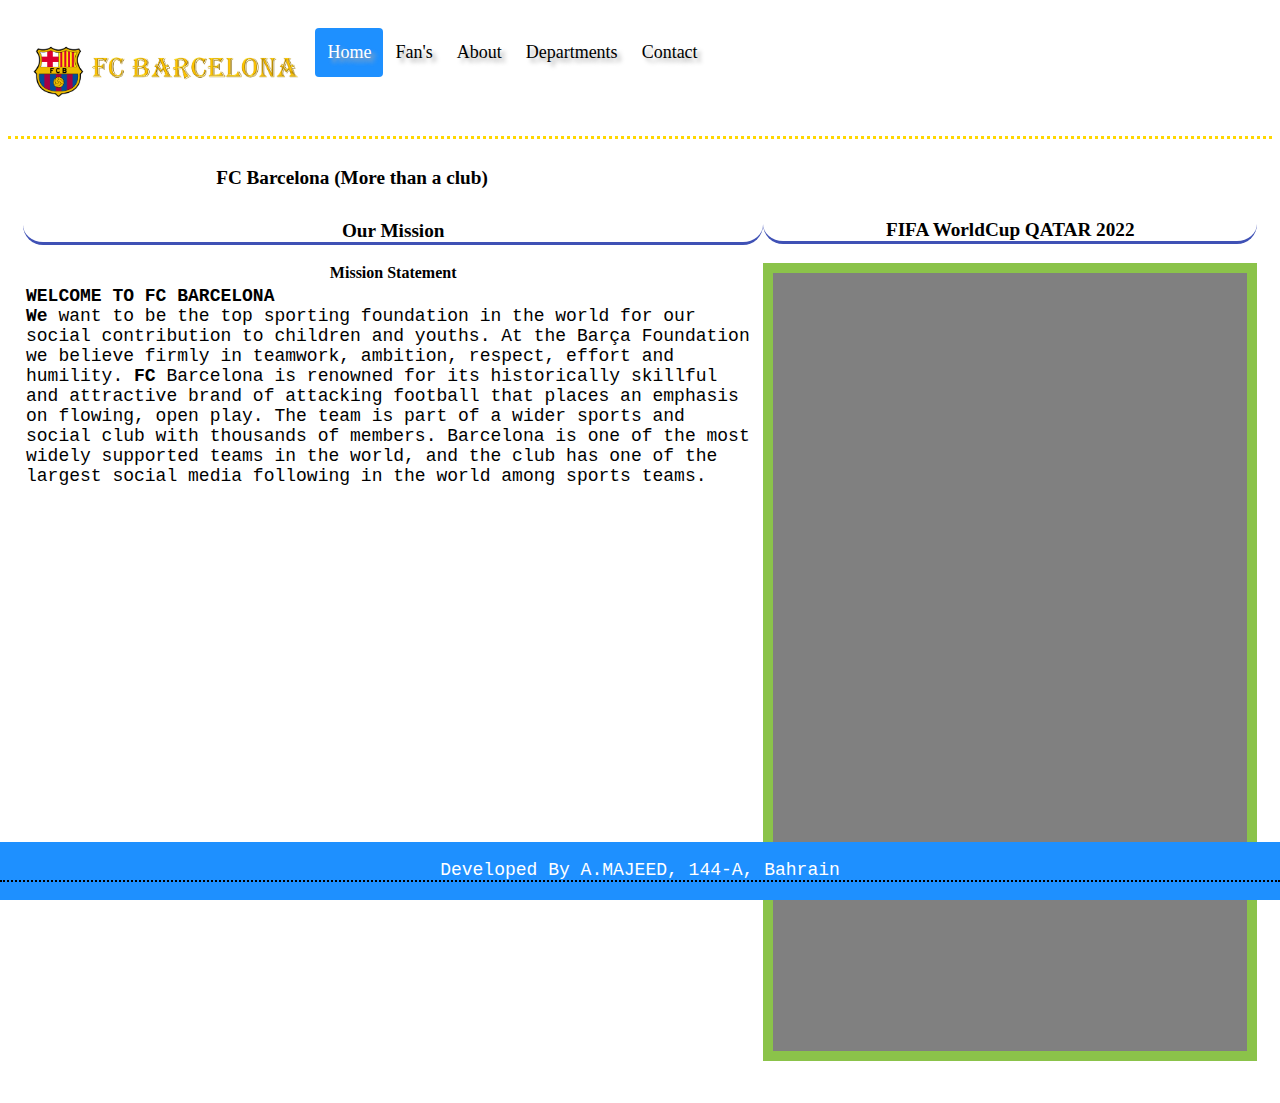
<file: index.html>
<!DOCTYPE html>
<html lang = "en">
<head>
<title>Home Page</title>
 <link rel="stylesheet" href="style.css">
</head>
<body>
<div class="header">
  <a href="index.html" class="logo"><img src = "img/logo.png" alt = "logo" style = "height:60px;></a>
  <div class="header-right">
    <a class="active" href="#home">Home</a>
	<a href="fans.html">Fan's </a>
	 <a href="about.html">About</a>
	  <a  href="gallery.html">Departments</a>
    <a href="contact.html">Contact</a>


  </div>
</div>
<h1 class = "h3_head" style = "margin-left: -36pc;border:none;">FC Barcelona (More than a club)</h1>
<section class = "lr">
<div class = "left">
<h2 class = "h3_head">Our Mission</h2>
<table style="width:100%">
  <tr>
    <th>Mission Statement</th>

  </tr>
 <tr>
   <td  style = "font-size: 18px;
    font-family: monospace; text-align: left;">
	<b>WELCOME TO FC BARCELONA</b><br>
<b>We</b> want to be the top sporting foundation in the world for our social contribution to children and youths.
At the Barça Foundation we believe firmly in teamwork, ambition, respect, effort and humility.
<b>FC</b> Barcelona is renowned for its historically skillful and attractive brand of attacking football that places an emphasis on flowing, open play.
 The team is part of a wider sports and social club with thousands of members.
 Barcelona is one of the most widely supported teams in the world, and the club has one of the largest social media following in the world among sports teams.
  </td>
 </tr>
</table>
</div>

<div class = "right">
	<h3 class = "h3_head">FIFA WorldCup QATAR 2022</h3>
     <marquee class="marq" bgcolor = "grey" direction = "up" loop="" >

        <p>World Cup bracket today: FIFA World Cup 2022 knockout stage dates, printable wall chart; Croatia stun Brazil.</p>
		<p>As far as the storylines go, Lionel Messi has already announced that this will be his final World Cup for Argentina, who are among the favorites to win the tournament
			despite losing the opener to Saudi Arabia.</p>
		<p>Stephen Curry leaves LeBron James off his all-time starting five, takes Magic Johnson as backcourt partne.</p>
		<p>NBA Power Rankings: Luka Doncic, Mavericks on fire; Celtics undeterred by loss; Pelicans, Grizzlies rising.</p>
		<p>NBA Rookie Rankings: Andrew Nembhard shines against Warriors; Keegan Murray making winning plays for Kings.</p>
		<p>World Cup 2022: Messi the master as Argentina beat Netherlands in chaotic Qatar classic.</p>
		<p>The world's biggest party took place at Education City stadium in Doha on Tuesday night when Morocco upset Spain in the 2022 Fifa World Cup round of 16.
		The vast majority of the 44,000-strong crowd was overwhelmed by emotion after Morocco defender Achraf Hakimi sealed victory with a cheeky panenka penalty kick</p>

    </marquee>
</div>
</section>


<div class="footer">
  <p>Developed By A.MAJEED, 144-A, Bahrain</p>
</div>
</body>
</html>
</file>
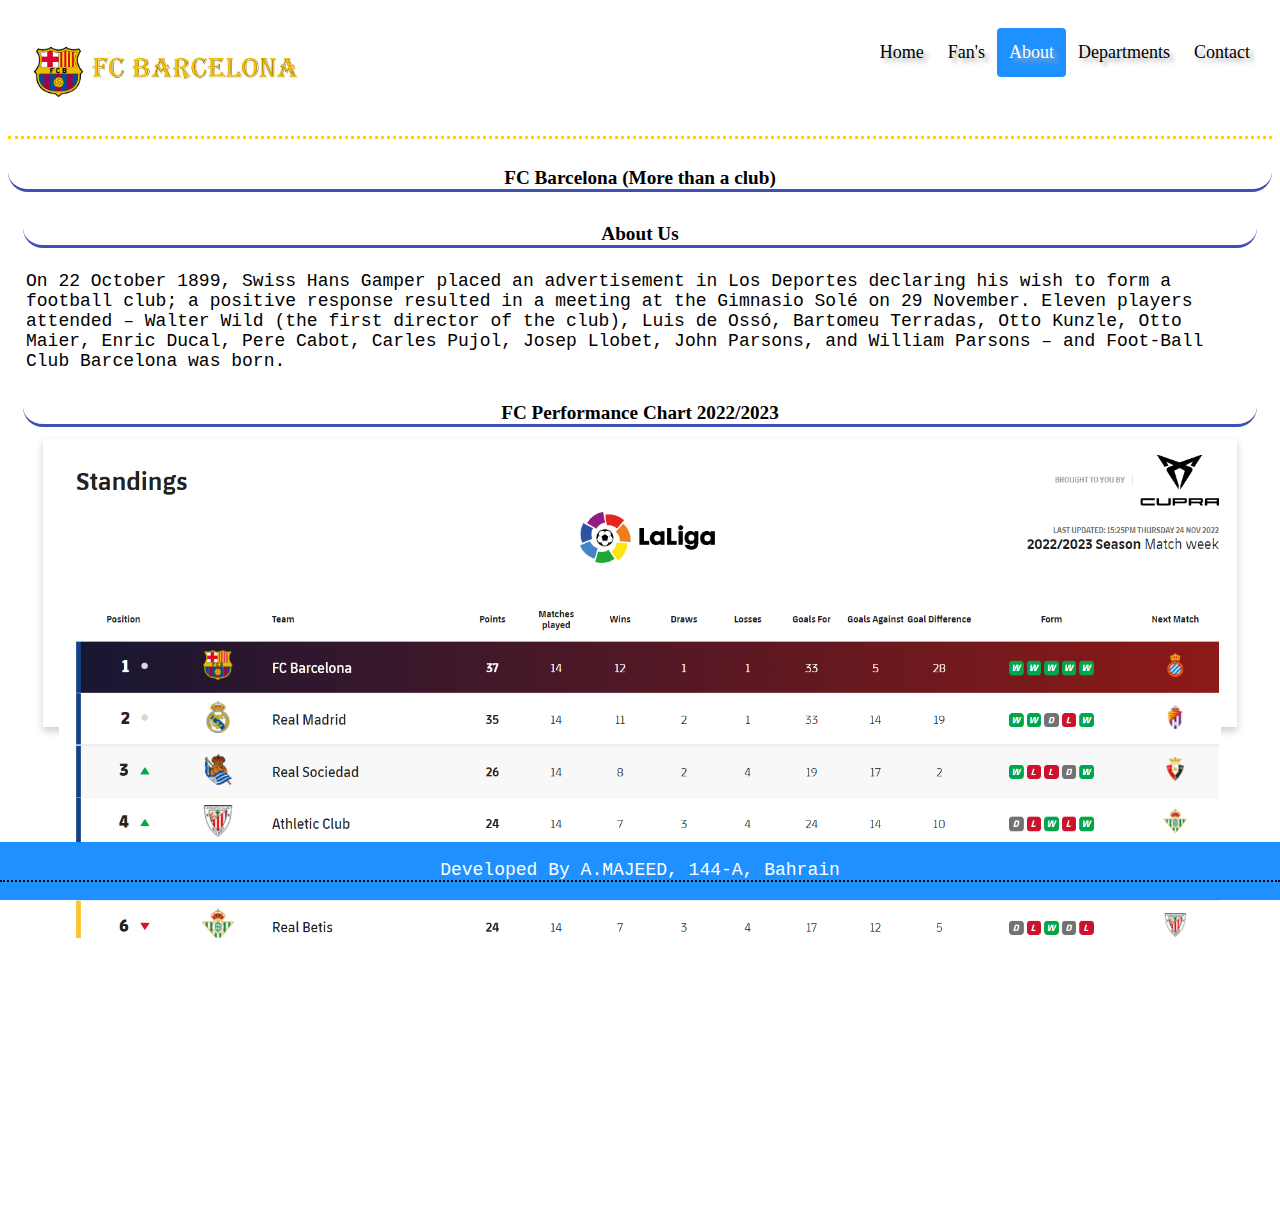
<file: about.html>
<!DOCTYPE html>
<html>
<head>
 <link rel="stylesheet" href="style.css">
</head>
<body>
<div class="header">
  <a href="index.html" class="logo"><img src = "img/logo.png" alt = "logo"  height = "60px"></a>
  <div class="header-right">
    <a  href="index.html">Home</a>
	<a href="fans.html">Fan's</a>
	 <a  class="active" href="about.html">About</a>
	  <a  href="gallery.html">Departments</a>
    <a href="contact.html">Contact</a>


  </div>
</div>
<h1 class = "h3_head">FC Barcelona (More than a club)</h1>
<section class = "lr">
<div class = "left" style="width:100%">
<h2 class = "h3_head">About Us</h2>
<table style="width:100%">
  <tr>
    <th></th>

  </tr>
 <tr>
   <td  style = "font-size: 18px;
    font-family: monospace;">
On 22 October 1899, Swiss Hans Gamper placed an advertisement in Los Deportes declaring his wish to form a football club;
a positive response resulted in a meeting at the Gimnasio Solé on 29 November. Eleven players attended – Walter Wild (the first director of the club),
Luis de Ossó, Bartomeu Terradas,
Otto Kunzle, Otto Maier, Enric Ducal, Pere Cabot, Carles Pujol, Josep Llobet, John Parsons, and William Parsons – and Foot-Ball Club Barcelona was born.

	</td>
 </tr>
</table>

<h1 class = "h3_head" style = "color:black;">FC Performance Chart <b>2022/2023</b></h1>
<section class = "lr" style = "color:black; height :auto;     padding-bottom: 30pc;">
<div style="width:100%">

<div class="row">
  <div class="column" style = "width: 100%;">
    <div class="card"><img src = "img/about.png" style  = "    width: 100%; height: auto;">

	</div>
  </div>
</div>

</section>



<div class="footer">
  <p>Developed By A.MAJEED, 144-A, Bahrain</p>
</div>
</body>
</html>
</file>
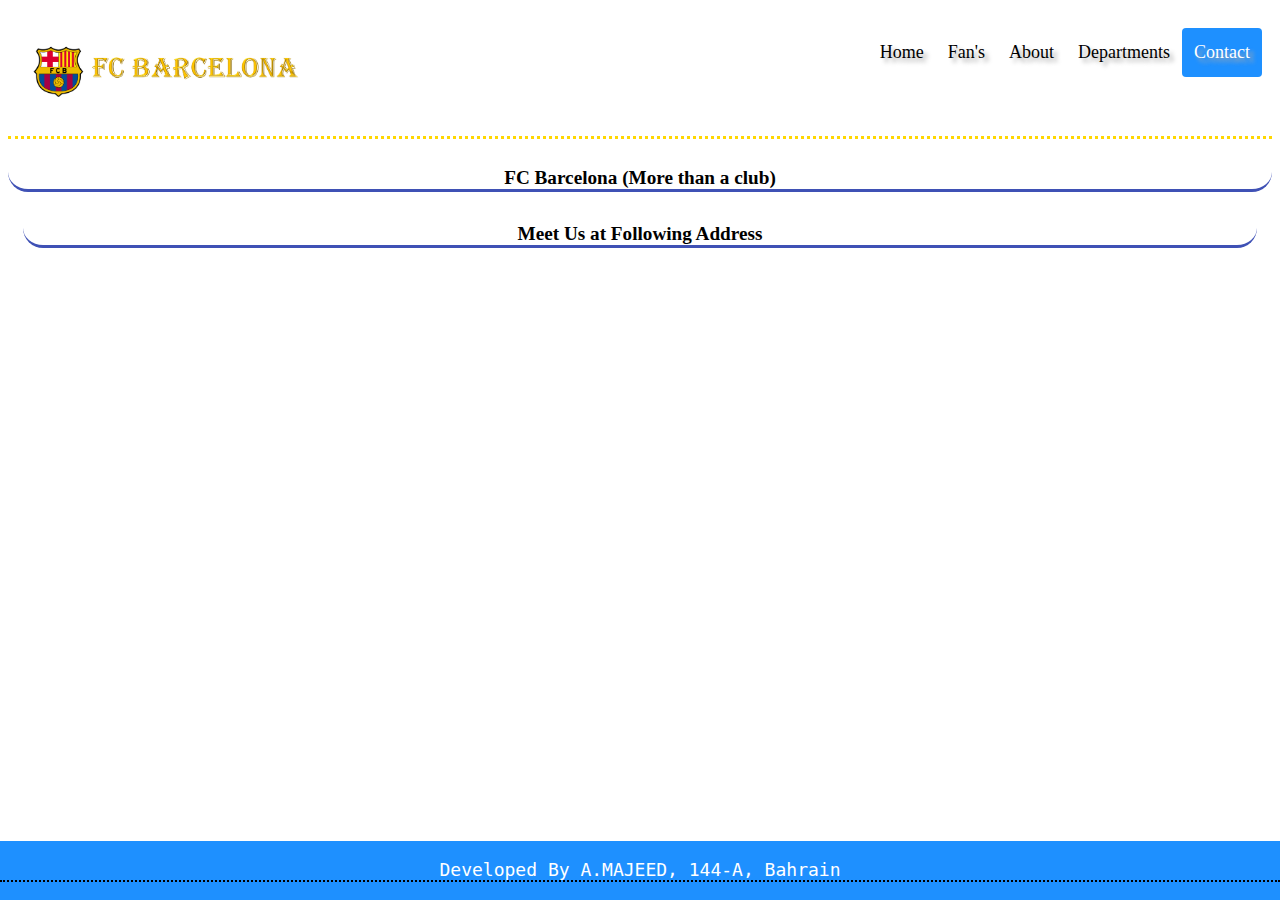
<file: contact.html>
<!DOCTYPE html>
<html>
<head>
 <link rel="stylesheet" href="style.css">
</head>
<body>
<div class="header">
  <a href="index.html" class="logo"><img src = "img/logo.png" alt = "logo"  height = "60px"></a>
  <div class="header-right">
    <a  href="index.html">Home</a>
	<a href="fans.html">Fan's</a>
	 <a href="about.html">About</a>
	  <a  href="gallery.html">Departments</a>
    <a class="active" href="contact.html">Contact</a>


  </div>
</div>
<h1 class = "h3_head">FC Barcelona (More than a club)</h1>
<section class = "lr" style = "padding-bottom: 10pc;">
<div class = "left" style="width:100%">
<h2 class = "h3_head">Meet Us at Following Address</h2>
<address style = "    text-align: center;font-size: 20px;
    font-family: cursive;">


<div style="width: 100%"><iframe src="https://www.google.com/maps/embed?pb=!1m18!1m12!1m3!1d95780.6243159463!2d2.1401890999999997!3d41.392667949999996!2m3!1f0!2f0!3f0!3m2!1i1024!2i768!4f13.1!3m3!1m2!1s0x12a49816718e30e5%3A0x44b0fb3d4f47660a!2sBarcelona%2C%20Spain!5e0!3m2!1sen!2s!4v1670660962035!5m2!1sen!2s" width="100%" height="450" style="border:0;" allowfullscreen="" loading="lazy" referrerpolicy="no-referrer-when-downgrade"></iframe>

</address>

</div>

</section>



<div class="footer">
  <p>Developed By A.MAJEED, 144-A, Bahrain</p>
</div>
</body>
</html>
</file>
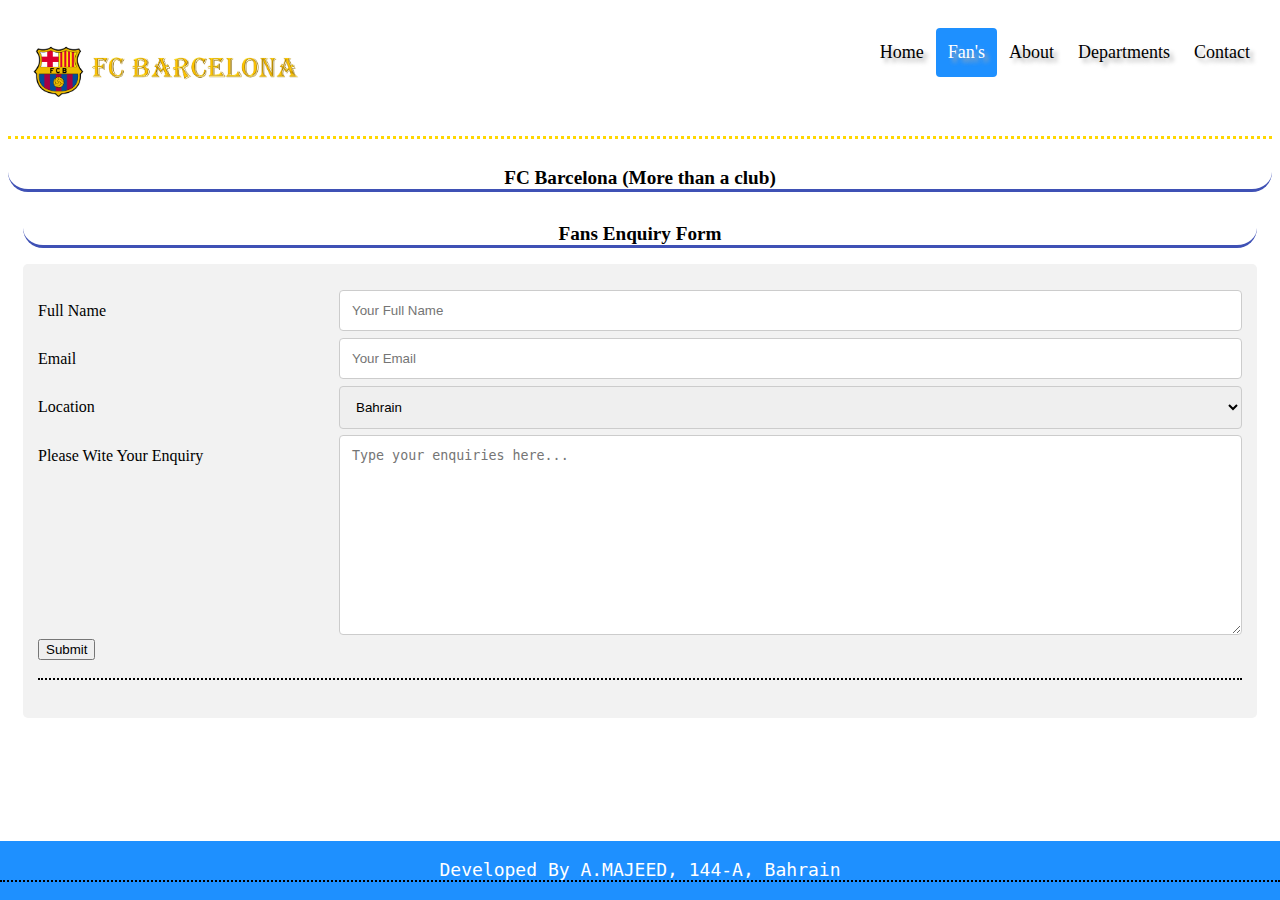
<file: fans.html>
<!DOCTYPE html>
<html>
<head>
 <link rel="stylesheet" href="style.css">

</head>
<body>
<div class="header">
  <a href="index.html" class="logo"><img src = "img/logo.png" alt = "logo"  height = "60px"></a>
  <div class="header-right">
    <a  href="index.html">Home</a>
	<a class="active" href="fans.html">Fan's</a>
	 <a href="about.html">About</a>
	  <a  href="gallery.html">Departments</a>
    <a href="contact.html">Contact</a>


  </div>
</div>
<h1 class = "h3_head">FC Barcelona (More than a club)</h1>
<section class = "lr" style  = "    margin-bottom: 5pc;">
<div class = "left" style="width:100%">
<h2 class = "h3_head">Fans Enquiry Form</h2>
<div class="container">
  <form method = "post" action="" onsubmit="return validateForm()" name="myForm" id = "myForm">
    <div class="row">
      <div class="col-25">
        <label for="fname">Full Name</label>
      </div>
      <div class="col-75">
        <input type="text" id="fname" name="fullname" placeholder="Your Full Name">
      </div>
    </div>
    <div class="row">
      <div class="col-25">
        <label for="email">Email</label>
      </div>
      <div class="col-75">
        <input type="email" id="email" name="email" placeholder="Your Email">
      </div>
    </div>
    <div class="row">
      <div class="col-25">
        <label for="country">Location</label>
      </div>
      <div class="col-75">
        <select id="country" name="country" >
          <option value="australia">Bahrain</option>
          <option value="canada">Spain</option>
          <option value="USA">USA</option>
		   <option value="Germany">Germany</option>
		    <option value="U.A.E">U.A.E</option>
        </select>
      </div>
    </div>
    <div class="row">
      <div class="col-25">
        <label for="subject">Please Wite Your Enquiry</label>
      </div>
      <div class="col-75">
        <textarea id="subject" name="subject" placeholder="Type your enquiries here..." style="height:200px"></textarea>
      </div>
    </div>
    <div class="row">
      <button  value="Submit" onclick = "display('myForm')" >Submit</button>
	  <p id="demo"></p>
    </div>
  </form>
</div>
</div>

</section>



<div class="footer">
  <p>Developed By A.MAJEED, 144-A, Bahrain</p>
</div>
<script>
function validateForm() {
  var x = document.forms["myForm"]["fname"].value;
  var y = document.forms["myForm"]["email"].value;
  var z = document.forms["myForm"]["country"].value;
  var w = document.forms["myForm"]["subject"].value;
  if (x == "" || y == "" || z == "" || w == "" ) {
    alert("Please Enter the Values");
    return false;
  }
}

function display(myForm)
{
 var myWindow = window.open("", "MsgWindow", "width=500,height=400");
  myWindow.document.write("<h1>Congratulation...!!!</h1>");

   var name = document.forms["myForm"]["fname"].value;
    var email = document.forms["myForm"]["email"].value;
	 var country = document.forms["myForm"]["country"].value;
	  var subject = document.forms["myForm"]["subject"].value;
          myWindow.document.write("<h2>Your Name: </h2>", name, "<br>", "<h2>Your Email: </h2>", email, "<br>", "<h2>Your are From: </h2>",country , "<br>", "<h2>Your Detail Enquiry: </h2>", subject);


}
</script>
</body>
</html>
</file>
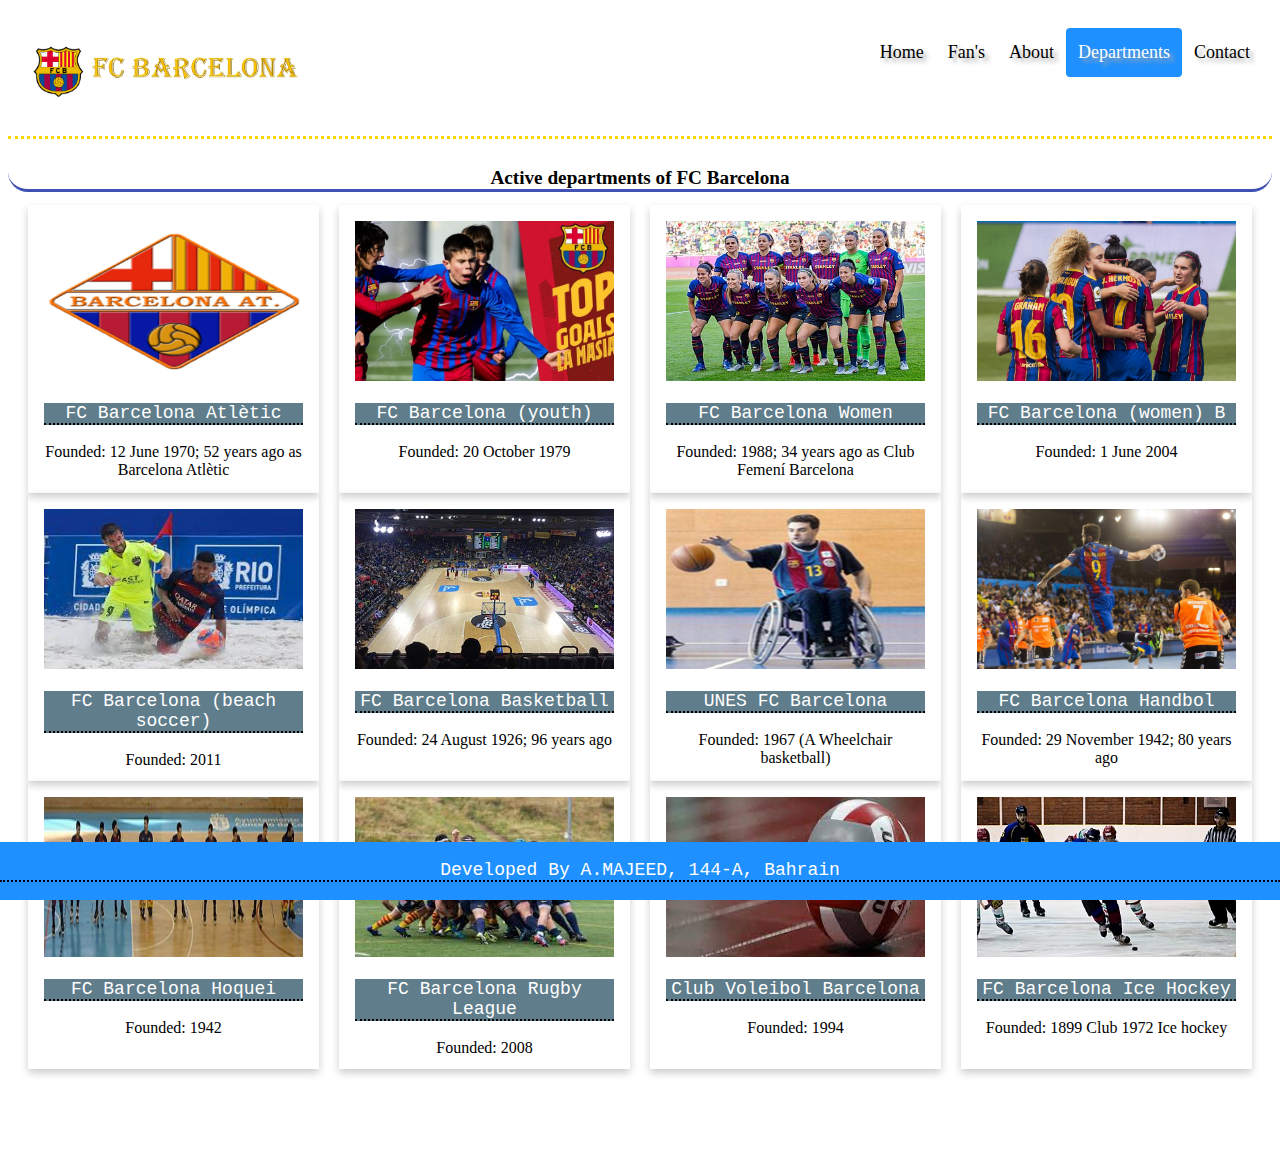
<file: gallery.html>
<!DOCTYPE html>
<html>
<head>
 <link rel="stylesheet" href="style.css">

 </head>
<div class="header">
  <a href="index.html" class="logo"><img src = "img/logo.png" alt = "logo"  height = "60px"></a>
  <div class="header-right">
    <a  href="index.html">Home</a>
	<a href="fans.html">Fan's</a>
	 <a href="about.html">About</a>
	  <a  class="active" href="gallery.html">Departments</a>
    <a href="contact.html">Contact</a>


  </div>
</div>

<h1 class = "h3_head" style = "color:black;">Active departments of FC Barcelona</h1>
<section class = "lr" style = "color:black; height :auto; margin-bottom: 5pc;">
<div class = "left" style="width:100%">

<div class="row">
  <div class="column">
    <div class="card"><img src = "img/Barcelona_Atlético.png" style  = "    width: 100%; height: 10pc;">
	<p style = "background: #607D8B;">FC Barcelona Atlètic </p>
	<span>Founded: 12 June 1970; 52 years ago
as Barcelona Atlètic</span>
	</div>
  </div>
 <div class="column">
    <div class="card"><img src = "img/2.png" style  = "    width: 100%; height: 10pc;">
	<p style = "background: #607D8B;">FC Barcelona (youth)</p>
	<span>Founded: 20 October 1979</span>
	</div>
  </div>
  <div class="column">
    <div class="card"><img src = "img/3.jpg" style  = "    width: 100%;  height: 10pc;">
	<p style = "background: #607D8B;">FC Barcelona Women</p>
	<span>Founded: 1988; 34 years ago
as Club Femení Barcelona</span>

	</div>
  </div>
    <div class="column">
    <div class="card"><img src = "img/4.jpg" style  = "    width: 100%; height: 10pc;">
	<p style = "background: #607D8B;">FC Barcelona (women) B</p>
	<span>Founded: 1 June 2004</span>
	</div>
  </div>

  <div class="column">
    <div class="card"><img src = "img/5.jpg" style  = "    width: 100%; height: 10pc;">
	<p style = "background: #607D8B;">FC Barcelona (beach soccer)</p>
	<span>Founded: 2011</span>
	</div>
  </div>

  <div class="column">
    <div class="card"><img src = "img/6.jpg" style  = "    width: 100%; height: 10pc;">
	<p style = "background: #607D8B;">FC Barcelona Basketball</p>
	<span>Founded: 24 August 1926; 96 years ago</span>
	</div>
  </div>

  <div class="column">
    <div class="card"><img src = "img/7.jpg" style  = "    width: 100%; height: 10pc;">
	<p style = "background: #607D8B;">UNES FC Barcelona</p>
	<span>Founded: 1967 (A  Wheelchair basketball)</span>
	</div>
  </div>

  <div class="column">
    <div class="card"><img src = "img/8.jpg" style  = "    width: 100%; height: 10pc;">
	<p style = "background: #607D8B;">FC Barcelona Handbol</p>
	<span>Founded: 	29 November 1942; 80 years ago</span>
	</div>
  </div>

  <div class="column">
    <div class="card"><img src = "img/9.jpg" style  = "    width: 100%; height: 10pc;">
	<p style = "background: #607D8B;">FC Barcelona Hoquei</p>
	<span>Founded: 1942</span>
	</div>
  </div>

  <div class="column">
    <div class="card"><img src = "img/10.jfif" style  = "    width: 100%; height: 10pc;">
	<p style = "background: #607D8B;">FC Barcelona Rugby League</p>
	<span>Founded: 2008</span>
	</div>
  </div>

  <div class="column">
    <div class="card"><img src = "img/11.jpg" style  = "    width: 100%; height: 10pc;">
	<p style = "background: #607D8B;">Club Voleibol Barcelona</p>
	<span>Founded: 1994</span>
	</div>
  </div>

  <div class="column">
    <div class="card"><img src = "img/12.jpg" style  = "    width: 100%; height: 10pc;">
	<p style = "background: #607D8B;">FC Barcelona Ice Hockey</p>
	<span>Founded: 1899 Club
1972 Ice hockey</span>
	</div>
  </div>

</div>
</div>

</section>



<div class="footer">
  <p>Developed By A.MAJEED, 144-A, Bahrain</p>
</div>
</body>
</html>
</file>
<file: style.css>
.header {
  font-family: 'Tangerine', serif;
  font-size: 48px;
  text-shadow: 4px 4px 4px #aaa;
}
/* Style the header with a grey background and some padding */
.header {
      overflow: hidden;
    background-color: white;
    padding: 20px 10px;
    border-bottom: 3px dotted gold;
}

/* Style the header links */
.header a {
  float: left;
  color: black;
  text-align: center;
  padding: 12px;
  text-decoration: none;
  font-size: 18px;
  line-height: 25px;
  border-radius: 4px;
}

/* Style the logo link (notice that we set the same value of line-height and font-size to prevent the header to increase when the font gets bigger */
.header a.logo {
  font-size: 25px;
  font-weight: bold;
  color: #607D8B;
  font-style:italic;
  
}



/* Style the active/current link*/
.header a.active {
  background-color: dodgerblue;
  color: white;
}

/* Float the link section to the right */
.header-right {
  float: right;
}

/* Add media queries for responsiveness - when the screen is 500px wide or less, stack the links on top of each other */
@media screen and (max-width: 500px) {
  .header a {
    float: none;
    display: block;
    text-align: left;
  }
  .header-right {
    float: none;
  }
}

.lr
{
	padding-left:15px;
	padding-right:15px;
}
.lr .left
{
	width:60%;
}
.lr .right
{
	float:right;
	width:40%;
	position: relative;
   margin-top: -19pc;
}
.h3_head
{
	border-bottom: 3px solid #3F51B5;
   
    text-align: center;
    font-size: larger;
    border-bottom-left-radius: 20px;
    border-bottom-right-radius: 20px;
    font-family: cursive;
	padding-top: 15px;
}
p
{
color: white;
    font-family: monospace;
    font-size: 18px;
    text-align: center;	
	    border-bottom: 2px dotted black;
}

  .marq { 
        padding-top:30px; 
        padding-bottom:30px; 
		border: 10px solid #8BC34A;
    } 
	.footer {
  position: fixed;
  left: 0;
  bottom: 0;
  width: 100%;
  background-color: dodgerblue;
  color: white;
  text-align: center;
}

/* Style inputs, select elements and textareas */
input[type=text],[type=email], select, textarea{
  width: 100%;
  padding: 12px;
  border: 1px solid #ccc;
  border-radius: 4px;
  box-sizing: border-box;
  resize: vertical;
}

/* Style the label to display next to the inputs */
label {
  padding: 12px 12px 12px 0;
  display: inline-block;
}

/* Style the submit button */
input[type=submit] {
  background-color: #4CAF50;
  color: white;
  padding: 12px 20px;
  border: none;
  border-radius: 4px;
  cursor: pointer;
  float: right;
}

/* Style the container */
.container {
  border-radius: 5px;
  background-color: #f2f2f2;
  padding: 20px;
}

/* Floating column for labels: 25% width */
.col-25 {
  float: left;
  width: 25%;
  margin-top: 6px;
}

/* Floating column for inputs: 75% width */
.col-75 {
  float: left;
  width: 75%;
  margin-top: 6px;
}

/* Clear floats after the columns */
.row:after {
  content: "";
  display: table;
  clear: both;
}

/* Responsive layout - when the screen is less than 600px wide, make the two columns stack on top of each other instead of next to each other */
@media screen and (max-width: 600px) {
  .col-25, .col-75, input[type=submit] {
    width: 100%;
    margin-top: 0;
  }
}

* {
  box-sizing: border-box;
}


/* Float four columns side by side */
.column {
  float: left;
  width: 25%;
  padding: 0 10px;
}

/* Remove extra left and right margins, due to padding in columns */
.row {margin: 0 -5px;}

/* Clear floats after the columns */
.row:after {
  content: "";
  display: table;
  clear: both;
}

/* Style the counter cards */
.card {
  box-shadow: 0 4px 8px 0 rgba(0, 0, 0, 0.2); /* this adds the "card" effect */
  padding: 16px;
  text-align: center;
    height: 18pc;
}

/* Responsive columns - one column layout (vertical) on small screens */
@media screen and (max-width: 600px) {
  .column {
    width: 100%;
    display: block;
    margin-bottom: 20px;
  }
}
</file>
